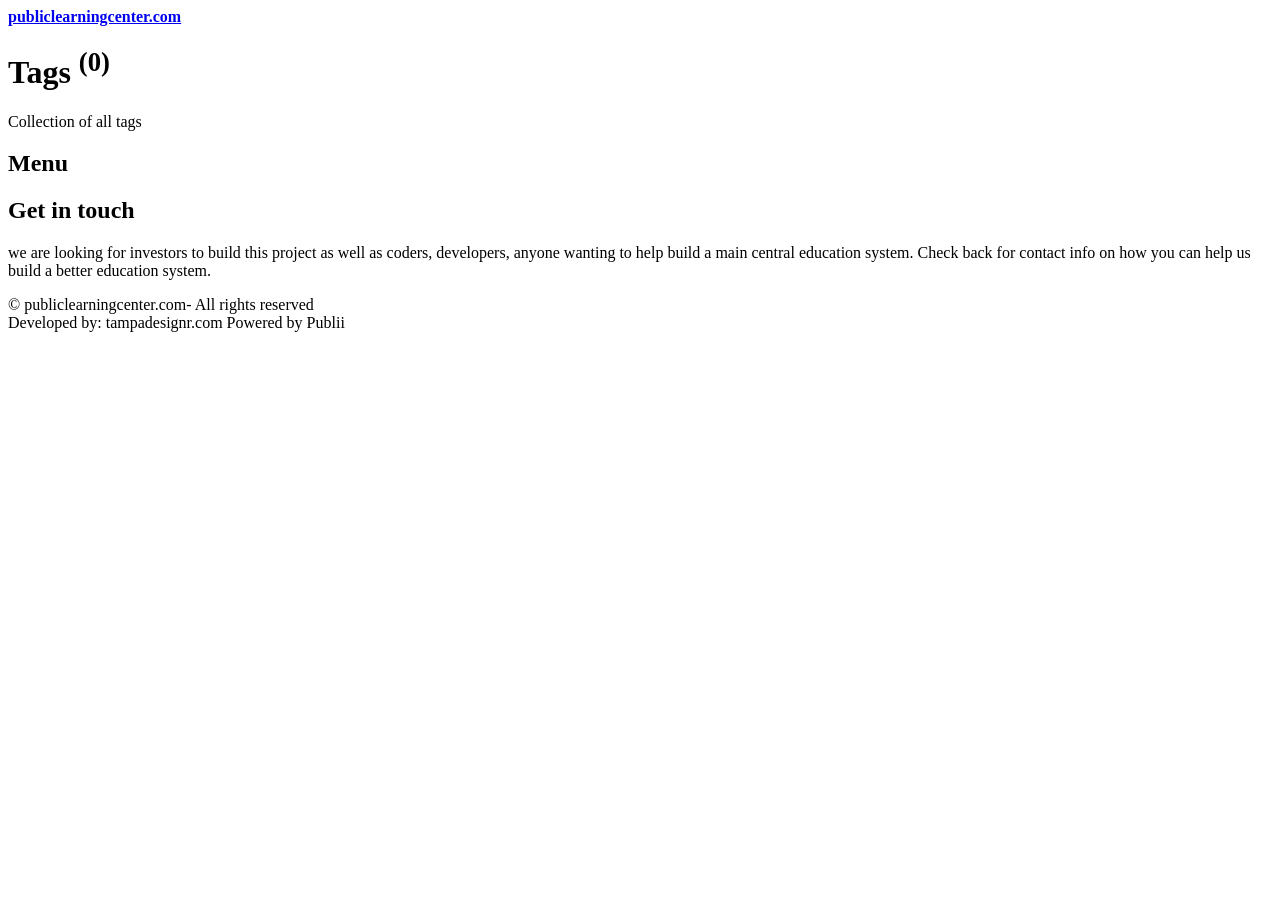
<file: tags/index.html>
<!DOCTYPE html><html lang="en-gb"><head><meta charset="utf-8"><meta http-equiv="X-UA-Compatible" content="IE=edge"><meta name="viewport" content="width=device-width,initial-scale=1,user-scalable=no"><title>All tags - publiclearningcenter.com</title><meta name="robots" content="noindex, follow"><meta name="generator" content="Publii Open-Source CMS for Static Site"><link rel="alternate" type="application/atom+xml" href="https://publiclearningcenter.com/feed.xml" title="publiclearningcenter.com - RSS"><link rel="alternate" type="application/json" href="https://publiclearningcenter.com/feed.json" title="publiclearningcenter.com - JSON"><meta property="og:title" content="publiclearningcenter.com"><meta property="og:site_name" content="publiclearningcenter.com"><meta property="og:description" content=""><meta property="og:url" content="https://publiclearningcenter.com/tags/"><meta property="og:type" content="website"><link rel="stylesheet" href="https://publiclearningcenter.com/assets/css/fontawesome-all.min.css?v&#x3D;85514f933f9e0b82460af63f1a403fa5"><link rel="stylesheet" href="https://publiclearningcenter.com/assets/css/style.css?v&#x3D;185bf6ffb3af0c7b01657184fefd8bde"><script type="application/ld+json">{"@context":"http://schema.org","@type":"Organization","name":"publiclearningcenter.com","url":"https://publiclearningcenter.com/"}</script><noscript><style>img[loading] {
                    opacity: 1;
                }</style></noscript></head><body class="is-preload tags-template"><div id="wrapper"><div id="main"><div class="inner"><header id="header"><a class="logo" href="https://publiclearningcenter.com/"><strong>publiclearningcenter.com</strong></a></header><div class="page-header"><h1>Tags <sup>(0)</sup></h1><p>Collection of all tags</p></div><section><div class="posts"></div></section></div></div><div id="sidebar"><div class="inner"><nav id="menu"><header class="major"><h2>Menu</h2></header></nav><section><header class="major"><h2>Get in touch</h2></header><p>we are looking for investors to build this project as well as coders, developers, anyone wanting to help build a main central education system. Check back for contact info on how you can help us build a better education system.</p></section><footer id="footer"><p class="copyright">© publiclearningcenter.com- All rights reserved<br>Developed by: tampadesignr.com Powered by Publii</p></footer></div></div></div><script src="https://publiclearningcenter.com/assets/js/jquery.min.js?v&#x3D;7c14a783dfeb3d238ccd3edd840d82ee"></script><script src="https://publiclearningcenter.com/assets/js/browser.min.js?v&#x3D;c07298dd19048a8a69ad97e754dfe8d0"></script><script src="https://publiclearningcenter.com/assets/js/breakpoints.min.js?v&#x3D;81a479eb099e3b187613943b085923b8"></script><script src="https://publiclearningcenter.com/assets/js/util.min.js?v&#x3D;cbdaf7c20ac2883c77ae23acfbabd47e"></script><script src="https://publiclearningcenter.com/assets/js/main.min.js?v&#x3D;08add7f6d435054ad38ec38d7cf8be40"></script><script>var images=document.querySelectorAll("img[loading]");for(var i=0;i<images.length;i++){if(images[i].complete){images[i].classList.add("is-loaded")}else{images[i].addEventListener("load",function(){this.classList.add("is-loaded")},false)}};</script></body></html>
</file>
